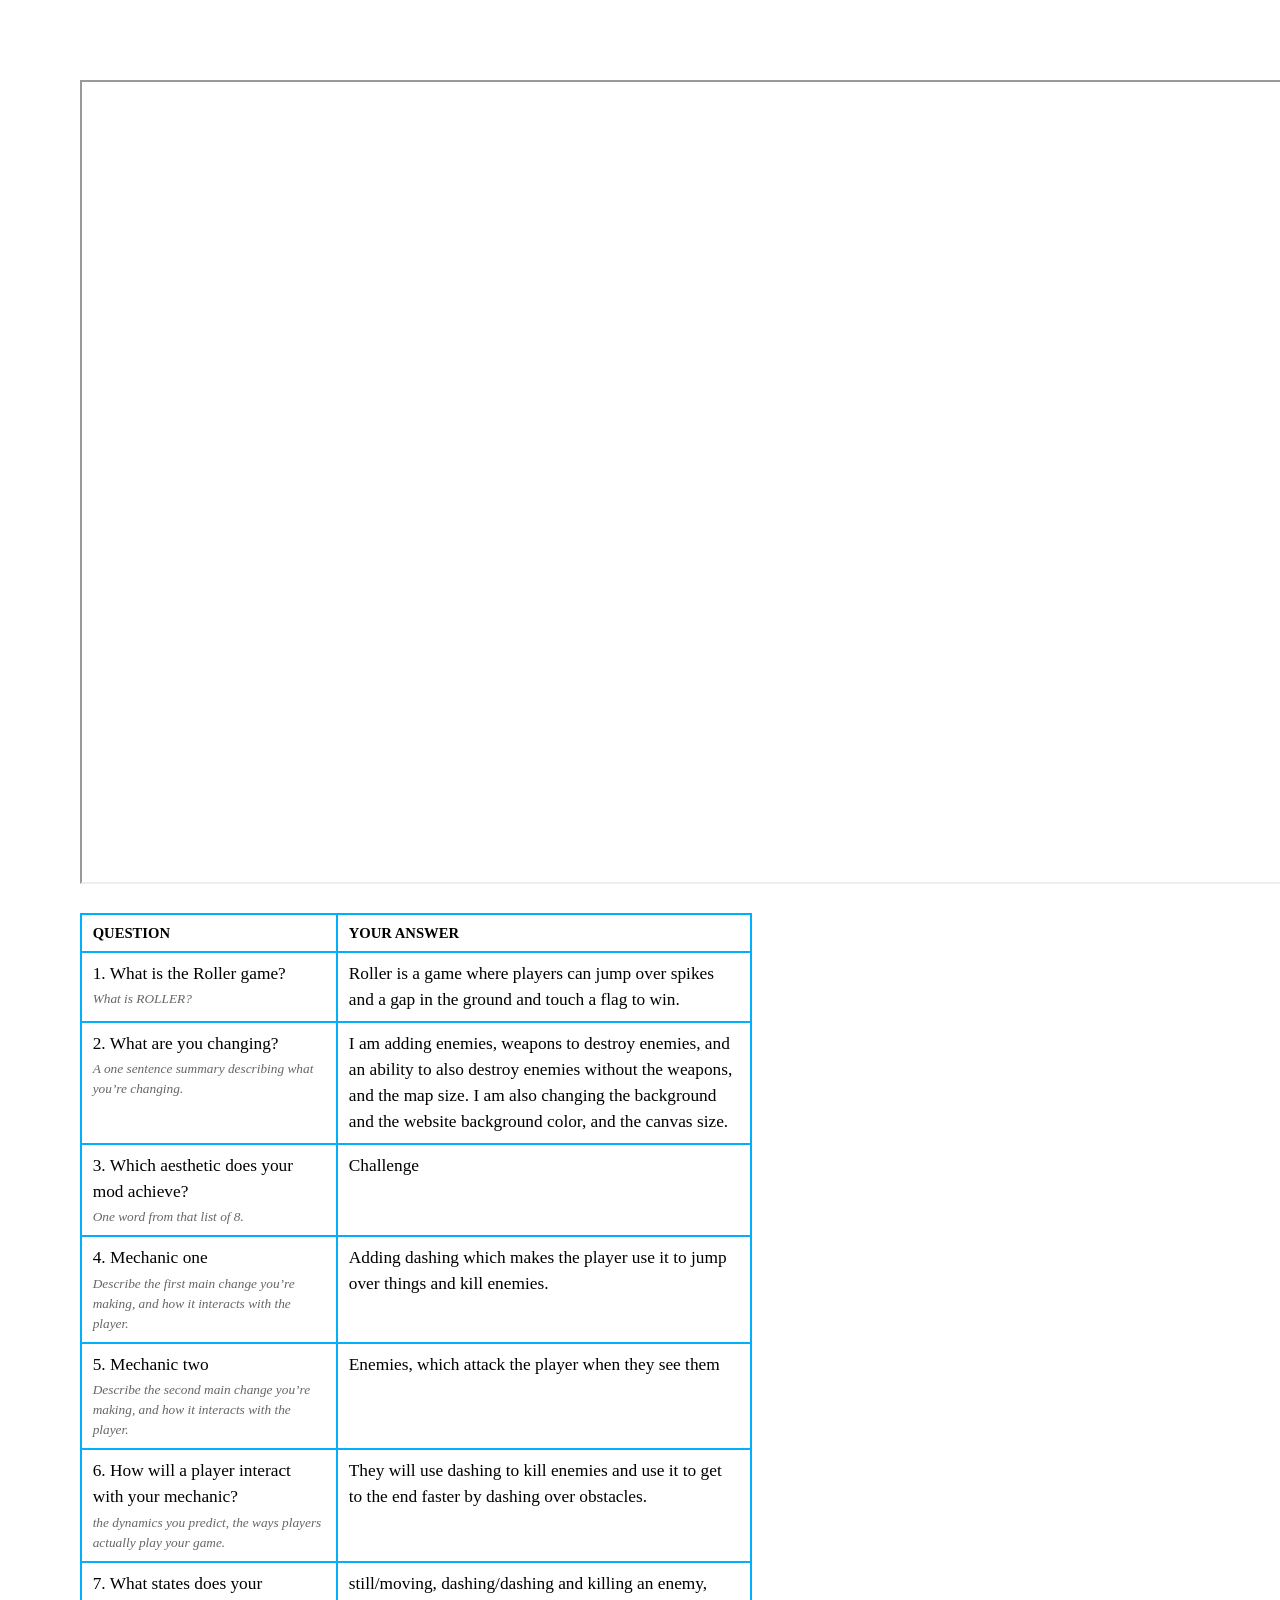
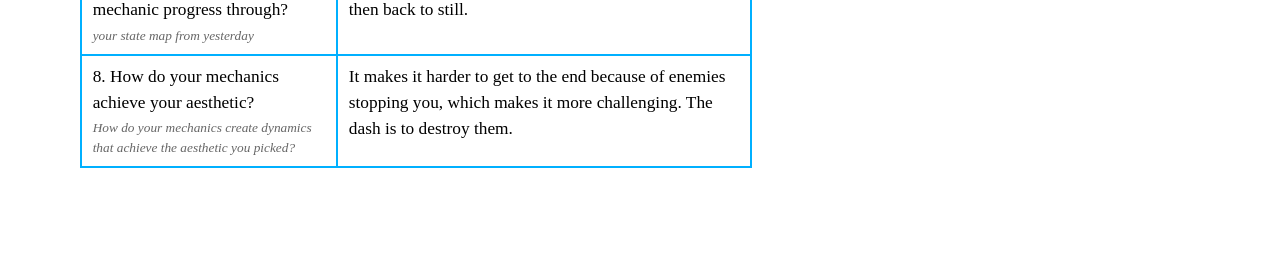
<file: roller-mod-design.html>
<iframe src="https://iburakmsasd-collab.github.io/Simple-Roller-Game/"
        width="1299"
        height="800">
</iframe>
<html><head><meta content="text/html; charset=UTF-8" http-equiv="content-type"><style type="text/css">ol{margin:0;padding:0}table td,table th{padding:0}.c7{border-right-style:solid;padding:5pt 8pt 5pt 8pt;border-bottom-color:#00b0ff;border-top-width:2.2pt;border-right-width:2.2pt;border-left-color:#00b0ff;vertical-align:top;border-right-color:#00b0ff;border-left-width:2.2pt;border-top-style:solid;border-left-style:solid;border-bottom-width:2.2pt;width:210pt;border-top-color:#00b0ff;border-bottom-style:solid}.c2{border-right-style:solid;padding:6pt 8pt 6pt 8pt;border-bottom-color:#00b0ff;border-top-width:2.2pt;border-right-width:2.2pt;border-left-color:#00b0ff;vertical-align:top;border-right-color:#00b0ff;border-left-width:2.2pt;border-top-style:solid;border-left-style:solid;border-bottom-width:2.2pt;width:210pt;border-top-color:#00b0ff;border-bottom-style:solid}.c14{border-right-style:solid;padding:5pt 8pt 5pt 8pt;border-bottom-color:#00b0ff;border-top-width:2.2pt;border-right-width:2.2pt;border-left-color:#00b0ff;vertical-align:top;border-right-color:#00b0ff;border-left-width:2.2pt;border-top-style:solid;border-left-style:solid;border-bottom-width:2.2pt;width:356.2pt;border-top-color:#00b0ff;border-bottom-style:solid}.c5{border-right-style:solid;padding:6pt 8pt 6pt 8pt;border-bottom-color:#00b0ff;border-top-width:2.2pt;border-right-width:2.2pt;border-left-color:#00b0ff;vertical-align:top;border-right-color:#00b0ff;border-left-width:2.2pt;border-top-style:solid;border-left-style:solid;border-bottom-width:2.2pt;width:356.2pt;border-top-color:#00b0ff;border-bottom-style:solid}.c8{padding-top:0pt;padding-bottom:10pt;line-height:1.5;orphans:2;widows:2;text-align:left;height:13pt}.c12{padding-top:0pt;padding-bottom:9pt;line-height:1.5;orphans:2;widows:2;text-align:left;height:13pt}.c1{color:#000000;font-weight:400;text-decoration:none;vertical-align:baseline;font-size:13pt;font-family:"Lexend Deca";font-style:normal}.c6{padding-top:0pt;padding-bottom:2pt;line-height:1.5;orphans:2;widows:2;text-align:left}.c0{padding-top:0pt;padding-bottom:0pt;line-height:1.5;orphans:2;widows:2;text-align:left}.c13{border-spacing:0;border-collapse:collapse;margin-right:auto}.c4{color:#666666;font-size:10pt;font-style:italic}.c11{background-color:#ffffff;max-width:504pt;padding:54pt 54pt 54pt 54pt}.c3{font-size:11pt;font-weight:700}.c9{height:28pt}.c10{height:0pt}.title{padding-top:0pt;color:#000000;font-size:28pt;padding-bottom:0pt;font-family:"Lexend Deca";line-height:1.0;orphans:2;widows:2;text-align:left}.subtitle{padding-top:18pt;color:#666666;font-size:24pt;padding-bottom:4pt;font-family:"Georgia";line-height:1.0;page-break-after:avoid;font-style:italic;orphans:2;widows:2;text-align:left}li{color:#000000;font-size:13pt;font-family:"Lexend Deca"}p{margin:0;color:#000000;font-size:13pt;font-family:"Lexend Deca"}h1{padding-top:0pt;color:#2e74b5;font-size:16pt;padding-bottom:0pt;font-family:"Lexend Deca";line-height:1.0;orphans:2;widows:2;text-align:left}h2{padding-top:0pt;color:#2e74b5;font-size:13pt;padding-bottom:0pt;font-family:"Lexend Deca";line-height:1.0;orphans:2;widows:2;text-align:left}h3{padding-top:0pt;color:#1f4d78;font-size:12pt;padding-bottom:0pt;font-family:"Lexend Deca";line-height:1.0;orphans:2;widows:2;text-align:left}h4{padding-top:0pt;color:#2e74b5;font-size:13pt;padding-bottom:0pt;font-family:"Lexend Deca";line-height:1.0;font-style:italic;orphans:2;widows:2;text-align:left}h5{padding-top:0pt;color:#2e74b5;font-size:13pt;padding-bottom:0pt;font-family:"Lexend Deca";line-height:1.0;orphans:2;widows:2;text-align:left}h6{padding-top:0pt;color:#1f4d78;font-size:13pt;padding-bottom:0pt;font-family:"Lexend Deca";line-height:1.0;orphans:2;widows:2;text-align:left}</style></head><body class="c11 doc-content"><p class="c12"><span class="c1"></span></p><table class="c13"><thead><tr class="c10"><td class="c7" colspan="1" rowspan="1"><p class="c0"><span class="c3">QUESTION</span></p></td><td class="c14" colspan="1" rowspan="1"><p class="c0"><span class="c3">YOUR ANSWER</span></p></td><tbody></tbody></tr><tr class="c9"><td class="c2" colspan="1" rowspan="1"><p class="c6"><span class="c1">1. What is the Roller game?</span></p><p class="c0"><span class="c4">What is ROLLER? </span></p></td><td class="c5" colspan="1" rowspan="1"><p class="c0"><span class="c1">Roller is a game where players can jump over spikes and a gap in the ground and touch a flag to win.</span></p></td></tr><tr class="c9"><td class="c2" colspan="1" rowspan="1"><p class="c6"><span class="c1">2. What are you changing?</span></p><p class="c0"><span class="c4">A one sentence summary describing what you&rsquo;re changing.</span></p></td><td class="c5" colspan="1" rowspan="1"><p class="c0"><span class="c1">I am adding enemies, weapons to destroy enemies, and an ability to also destroy enemies without the weapons, and the map size. I am also changing the background and the website background color, and the canvas size.</span></p></td></tr><tr class="c9"><td class="c2" colspan="1" rowspan="1"><p class="c6"><span class="c1">3. Which aesthetic does your mod achieve?</span></p><p class="c0"><span class="c4">One word from that list of 8.</span></p></td><td class="c5" colspan="1" rowspan="1"><p class="c0"><span class="c1">Challenge</span></p></td></tr><tr class="c9"><td class="c2" colspan="1" rowspan="1"><p class="c6"><span class="c1">4. Mechanic one</span></p><p class="c0"><span class="c4">Describe the first main change you&rsquo;re making, and how it interacts with the player.</span></p></td><td class="c5" colspan="1" rowspan="1"><p class="c0"><span class="c1">Adding dashing which makes the player use it to jump over things and kill enemies.</span></p></td></tr><tr class="c9"><td class="c2" colspan="1" rowspan="1"><p class="c6"><span class="c1">5. Mechanic two</span></p><p class="c0"><span class="c4">Describe the second main change you&rsquo;re making, and how it interacts with the player.</span></p></td><td class="c5" colspan="1" rowspan="1"><p class="c0"><span class="c1">Enemies, which attack the player when they see them</span></p></td></tr><tr class="c9"><td class="c2" colspan="1" rowspan="1"><p class="c6"><span class="c1">6. How will a player interact with your mechanic?</span></p><p class="c0"><span class="c4">the dynamics you predict, the ways players actually play your game.</span></p></td><td class="c5" colspan="1" rowspan="1"><p class="c0"><span class="c1">They will use dashing to kill enemies and use it to get to the end faster by dashing over obstacles.</span></p></td></tr><tr class="c9"><td class="c2" colspan="1" rowspan="1"><p class="c6"><span class="c1">7. What states does your mechanic progress through?</span></p><p class="c0"><span class="c4">your state map from yesterday</span></p></td><td class="c5" colspan="1" rowspan="1"><p class="c0"><span class="c1">still/moving, dashing/dashing and killing an enemy, then back to still.</span></p></td></tr><tr class="c9"><td class="c2" colspan="1" rowspan="1"><p class="c6"><span class="c1">8. How do your mechanics achieve your aesthetic?</span></p><p class="c0"><span class="c4">How do your mechanics create dynamics that achieve the aesthetic you picked?</span></p></td><td class="c5" colspan="1" rowspan="1"><p class="c0"><span class="c1">It makes it harder to get to the end because of enemies stopping you, which makes it more challenging. The dash is to destroy them.</span></p></td></tr></thead></table><p class="c8"><span class="c1"></span></p></body></html>
</file>
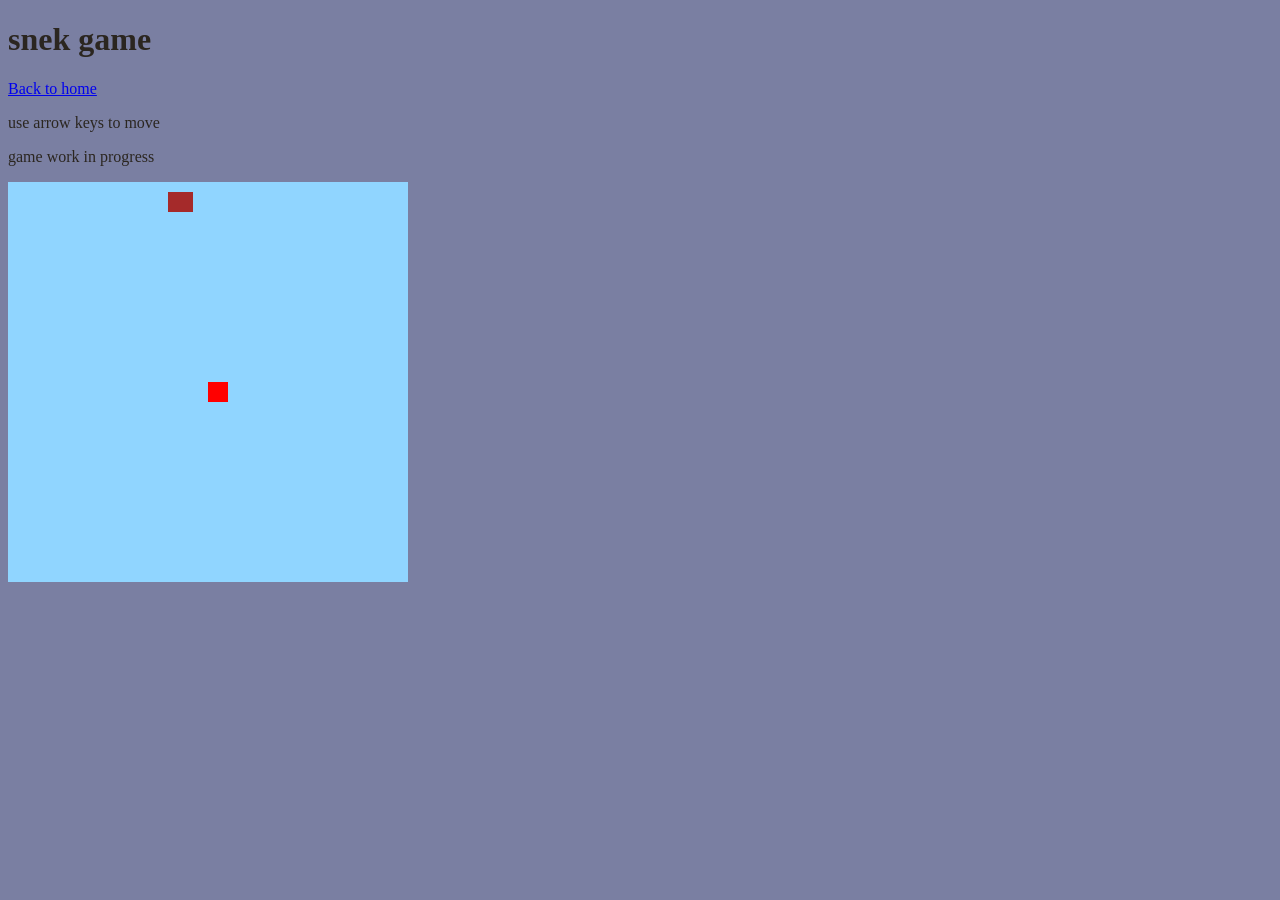
<file: week04-snake.html>
<!DOCTYPE html>
<html>
<head>
    <link rel="stylesheet" href="style.css">
  <title>Snake</title>
</head>
<body>
  <h1>snek game</h1>
  <p><a href="index.html">Back to home</a></p>
    <p>use arrow keys to move</p>
  <p>game work in progress</p>
  <canvas id="gameCanvas" width="400" height="400"></canvas>
</body>
<script>
var canvas = document.getElementById("gameCanvas");
var ctx = canvas.getContext("2d");
var CELL = 20;
var snake = { x: 10, y: 10 };
var dx = 5; // how far snake.x changes each step
var dy = 0;  // how far snake.y changes each step
var body = [];        // every square the snake is made of
var snakeLength = 2;  // how long it is supposed to be
var apple = { x: 200, y: 200 };
  
  
function drawBoard() {
  ctx.fillStyle = "#90D5FF";
  ctx.fillRect(0, 0, 400, 400);
 
  ctx.fillStyle = "#A52A2A";
  for (var i = 0; i < body.length; i++) {
    ctx.fillRect(body[i].x, body[i].y, 20, 20);
  }
  ctx.fillStyle = "red";
  ctx.fillRect(apple.x, apple.y, 20, 20);

if (
        snake.x < apple.x + 20 &&
        snake.x + 20 > apple.x &&
        snake.y < apple.y + 20 &&
        snake.y + 20 > apple.y
      ) {
        snakeLength = snakeLength + 1; 
        apple.x = Math.floor(Math.random() * 20) * 20;
        apple.y = Math.floor(Math.random() * 20) * 20;
      }



}


drawBoard();

function step() {
  snake.x = snake.x + dx;
  snake.y = snake.y + dy;
  if (snake.x > 400) { snake.x = -20; }
  if (snake.x < -20) { snake.x = 400; }
  if (snake.y > 400) { snake.y = -20; }
  if (snake.y < -20) { snake.y = 400; }

  for (var i = 0; i < body.length; i++) {
  if (body[i].x === snake.x && body[i].y === snake.y) {
      clearInterval(timer);
      alert("Game over");
      return;
    }
  }

  
    body.push({ x: snake.x, y: snake.y });
 
  while (body.length > snakeLength) {
    body.shift();
  }


  drawBoard();
}
  
document.addEventListener("keydown", function(event) {
  if (event.key === "ArrowRight") {
    dx = 5;
    dy = 0;
  }
  if (event.key === "ArrowLeft") {
    dx = -5;
    dy = 0;
  }
  if (event.key === "ArrowDown") {
    dx = 0;
    dy = 5;
  }
   if (event.key === "ArrowUp") {
    dx = 0;
    dy = -5;
  }
});


var timer = setInterval(step, 35);   // was: setInterval(step, 100);


</script>
</html>
</file>
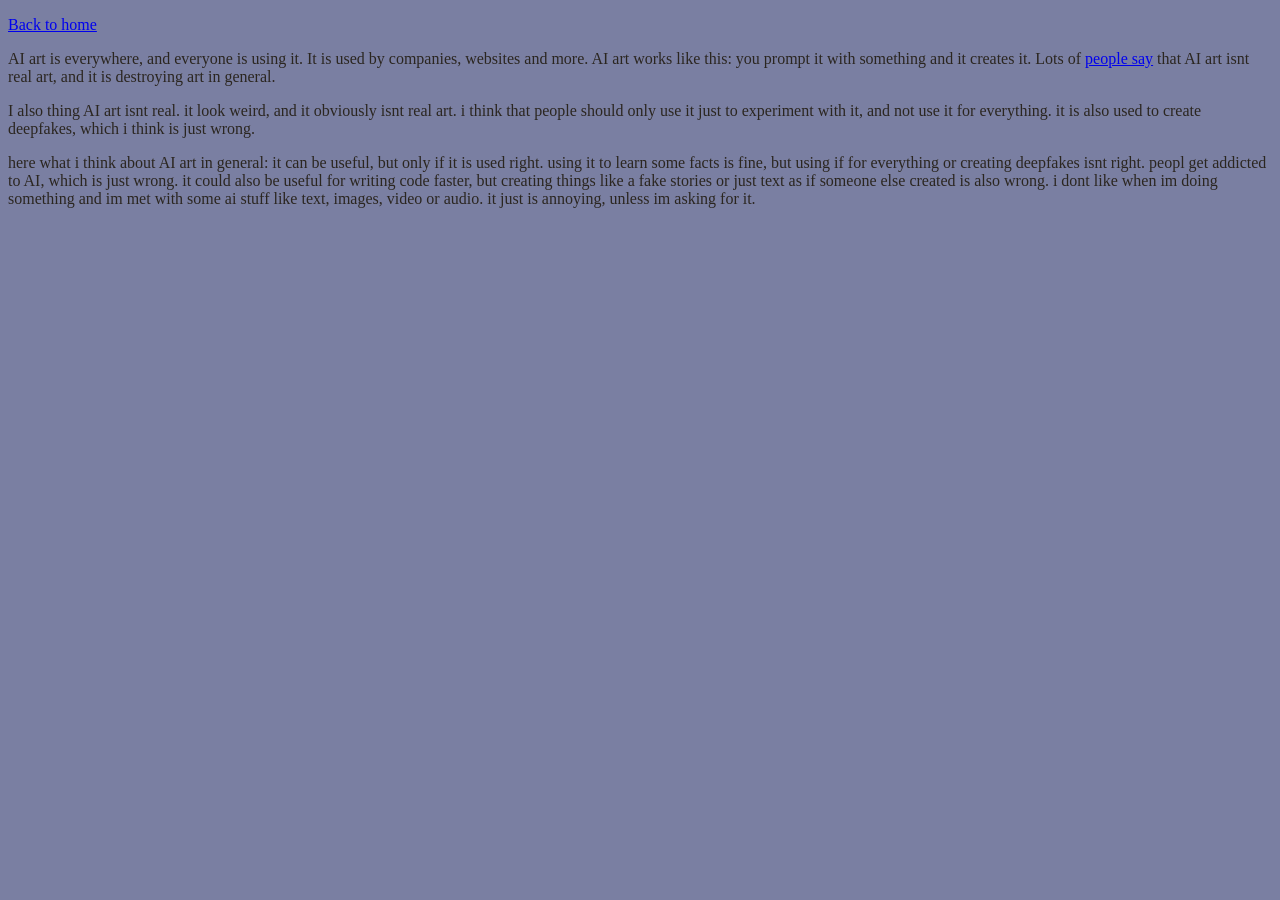
<file: week05-ai.html>
<!DOCTYPE html>
<html>
<head>
  <link rel="stylesheet" href="style.css">
  <title>AI</title>
</head>
<body>
  <p><a href="index.html">Back to home</a></p>
  <p>AI art is everywhere, and everyone is using it. It is used by companies, websites and more. 
    AI art works like this: you prompt it with something and it creates it. Lots of 
    <a href ="https://time.com/article/2026/06/26/how-AI-will-make-art-worse/">people say</a> that AI art isnt real 
    art, and it is destroying art in general.</p>

    <p>I also thing AI art isnt real. it look weird, and it obviously isnt real art. i think that people should only
      use it just to experiment with it, and not use it for everything. it is also used to create deepfakes, which i think
      is just wrong.
    </p>
    
    <p> here what i think about AI art in general: it can be useful, but only if it is used right. using it to learn some facts is 
      fine, but using if for everything or creating deepfakes isnt right. peopl get addicted to AI, which is just wrong.
      it could also be useful for writing code faster, but creating things like a fake stories or just text as if someone else
      created is also wrong. i dont like when im doing something and im met with some ai stuff like text, images, video or audio. it 
      just is annoying, unless im asking for it.
    </p>
</body>
</html>
</file>
<file: style.css>
body {
  color: #2B2620;
  background-color: #7a7fa2;
  font-family: Georgia, serif;
}

.slicky {
  color:blue;
  border:2px black;
}

#pita {
  font-size:20px;
  color:black;
  margin:auto;
  padding:auto;
  border: solid 2px black;
  text-align: center;
}

#what {
  font-size:20px;
  padding:20px;
  width:300px;
}

#title {
  padding:auto;
  text-align :center;
  border: solid 4px black;
  font-size:50px;
}
</file>
